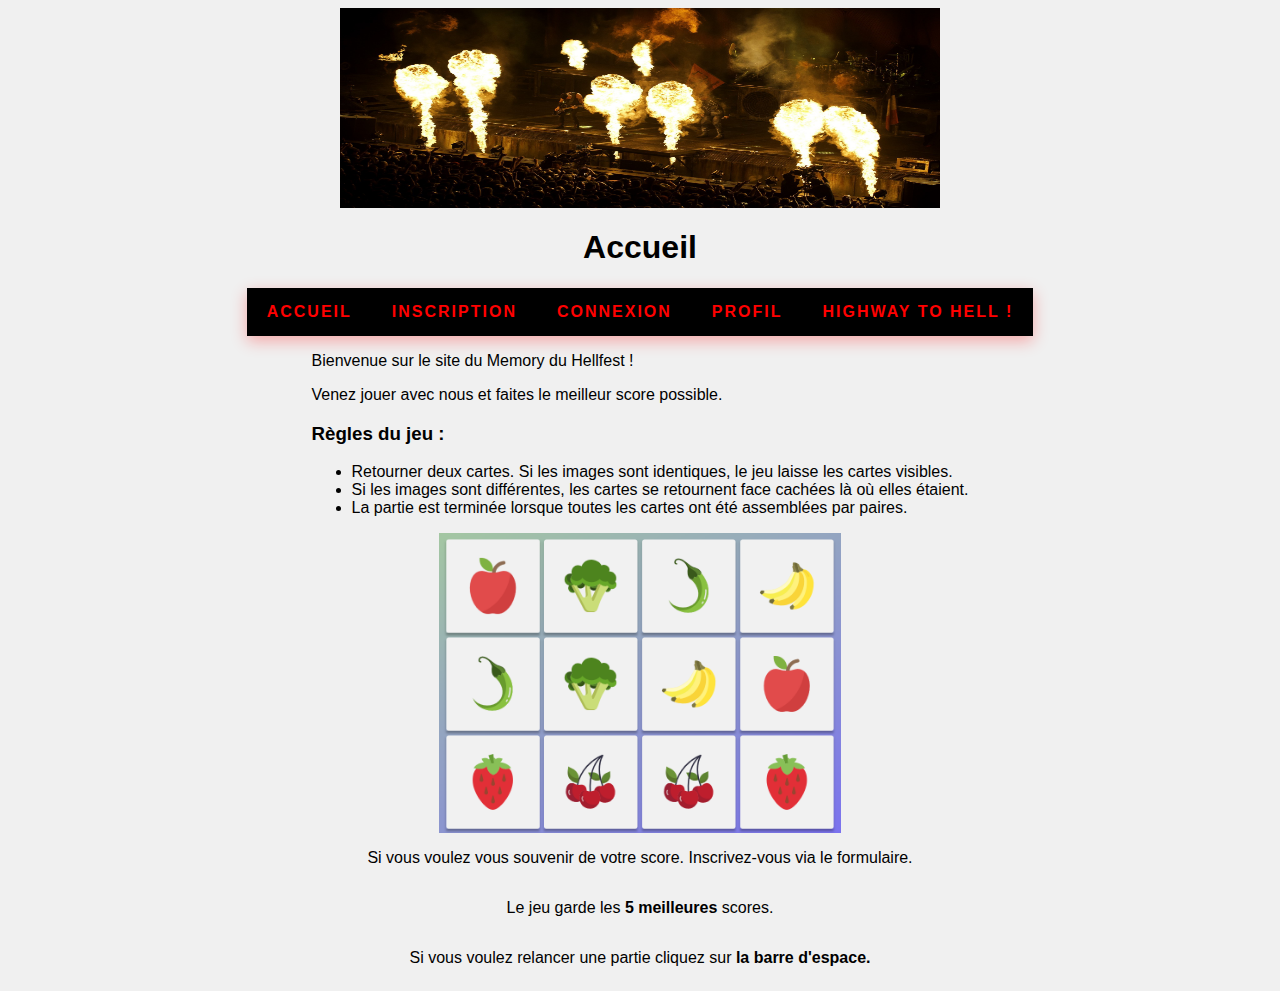
<file: index.html>
<!DOCTYPE html>
<html lang="fr">
<head>
  <meta charset="UTF-8">
  <meta name="viewport" content="width=device-width, initial-scale=1.0">
  <title>Hell-Acceuil</title>
  <link rel="stylesheet" href="css/style.css">
</head>
<body>
  <!-- banderole helfest -->
  <img src="./img/hellfest.jpg" alt="banderole hellfest" height="200" width="600">
  <h1>Accueil</h1>
  <nav>
      <a href="index.html">Accueil</a>
      <a href="inscription.html">Inscription</a>
      <a href="connexion.html">Connexion</a>
      <a href="profil.html">Profil</a>
      <a href="jeu.html">Highway to hell !</a>
  </nav>
  <div>
    <p>Bienvenue sur le site du Memory du Hellfest !</p>
    <p>Venez jouer avec nous et faites le meilleur score possible.</p>
    <h3>Règles du jeu :</h3>
    <p>
      <ul>
        <li>Retourner deux cartes. Si les images sont identiques, le jeu laisse les cartes visibles.</li>
        <li>Si les images sont différentes, les cartes se retournent face cachées là où elles étaient.</li>
        <li>La partie est terminée lorsque toutes les cartes ont  été assemblées par paires.</li>
      </ul>
    </p>
  </div>
  <img src="img/memory_detail.png" alt="exemple de plateau de jeu de memory" height="300">
  <p>Si vous voulez vous souvenir de votre score. Inscrivez-vous via le formulaire.</p>
  <p>Le jeu garde les <strong>5 meilleures</strong> scores.</p>
  <p>Si vous voulez relancer une partie cliquez sur <strong>la barre d'espace.</strong></p>

  <script type="module" src="js/jeu.js"></script>
</body>
</html>
</file>
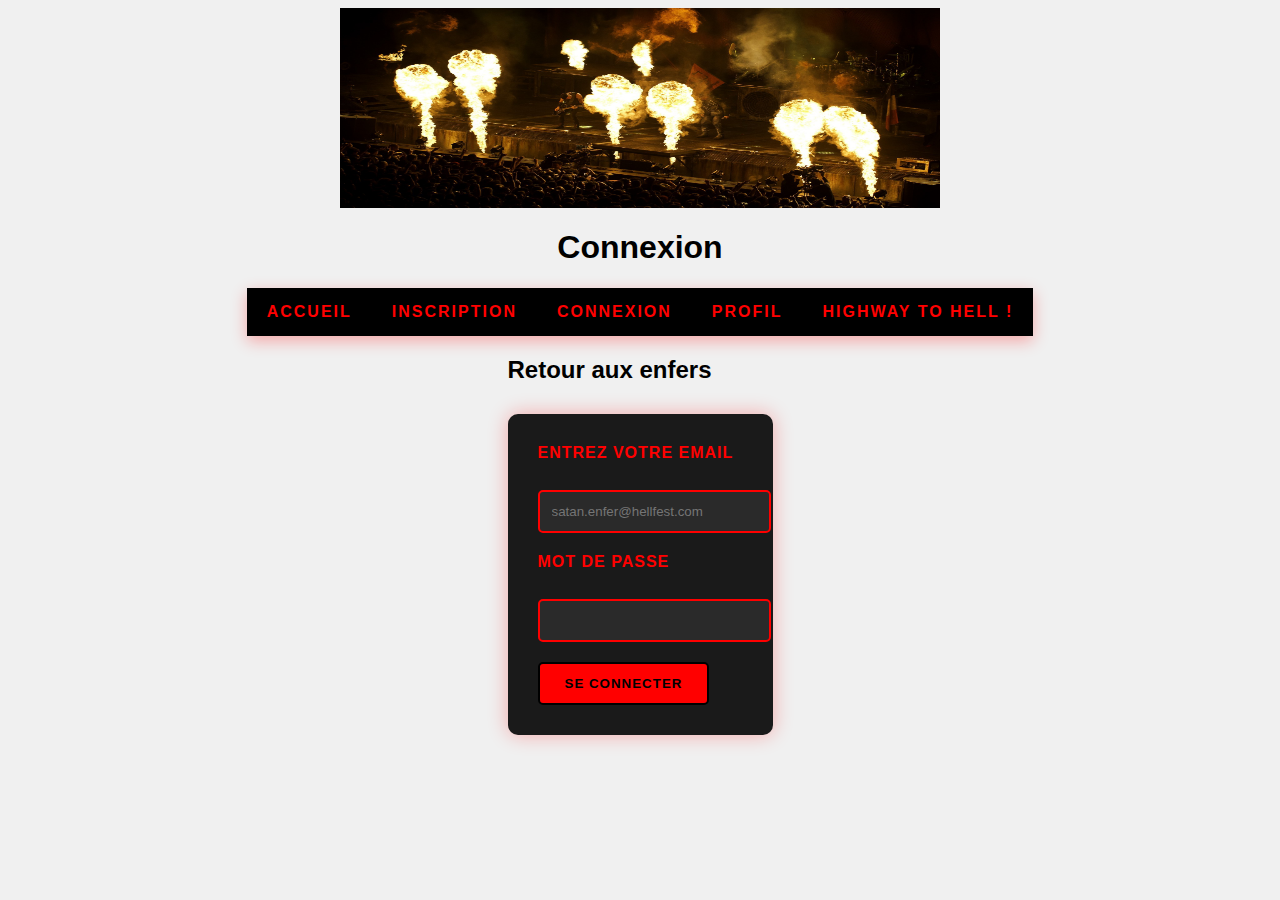
<file: connexion.html>
<!DOCTYPE html>
<html lang="fr">
  <head>
    <meta charset="UTF-8" />
    <meta name="viewport" content="width=device-width, initial-scale=1.0" />
    <title>Hell-Inscription</title>
    <link rel="stylesheet" href="css/style.css" />
  </head>
  <body>
    <img
      src="./img/hellfest.jpg"
      alt="banderole hellfest"
      height="200"
      width="600"
    />
    <h1>Connexion</h1>
    <nav>
      <a href="index.html">Accueil</a>
      <a href="inscription.html">Inscription</a>
      <a href="connexion.html">Connexion</a>
      <a href="profil.html">Profil</a>
      <a href="jeu.html">Highway to hell !</a>
    </nav>
    <div>
      <h2>Retour aux enfers</h2>
      <form id="hellConnexion">
        <div>
          <label for="emailUser">Entrez votre email</label><br />
          <input
            type="email"
            id="emailUser"
            placeholder="satan.enfer@hellfest.com"
            required
          />
          <div id="emailError" class="error"></div>
        </div>
        <div>
          <label for="passwordUser">Mot de passe</label><br />
          <input type="password" id="passwordUser" required />
          <div id="passwordError" class="error"></div>
        </div>
        <button type="submit">Se connecter</button>
      </form>
    </div>
    <script type="module" src="./js/connexion.js"></script>
  </body>
</html>
</file>
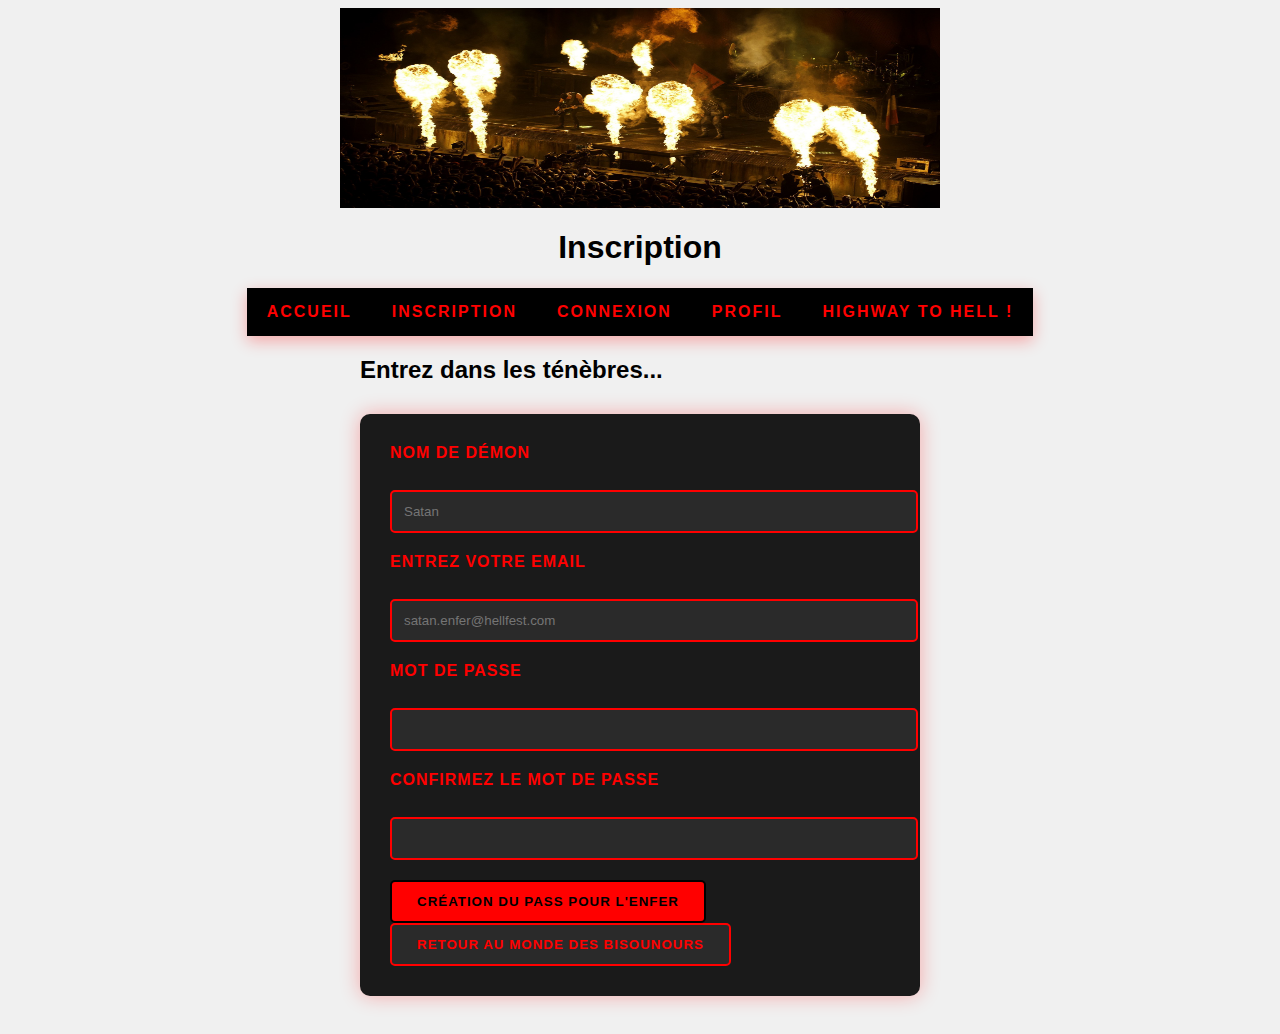
<file: inscription.html>
<!DOCTYPE html>
<html lang="fr">
  <head>
    <meta charset="UTF-8" />
    <meta name="viewport" content="width=device-width, initial-scale=1.0" />
    <title>Hell-Inscription</title>
    <link rel="stylesheet" href="css/style.css" />
  </head>
  <body>
    <img
      src="./img/hellfest.jpg"
      alt="banderole hellfest"
      height="200"
      width="600"
    />
    <h1>Inscription</h1>
    <nav>
      <a href="index.html">Accueil</a>
      <a href="inscription.html">Inscription</a>
      <a href="connexion.html">Connexion</a>
      <a href="profil.html">Profil</a>
      <a href="jeu.html">Highway to hell !</a>
    </nav>
    <div>
      <h2>Entrez dans les ténèbres...</h2>
      <form id="hellUser">
        <div>
          <label for="nameUser">Nom de démon</label><br />
          <input type="text" id="nameUser" placeholder="Satan" required />
          <div id="nameError" class="error"></div>
        </div>
        <div>
          <label for="emailUser">Entrez votre email</label><br />
          <input
            type="email"
            id="emailUser"
            placeholder="satan.enfer@hellfest.com"
            required
          />
          <div id="emailError" class="error"></div>
        </div>
        <div>
          <label for="passwordUser">Mot de passe</label><br />
          <input type="password" id="passwordUser" required />
          <div id="passwordError" class="error"></div>
          <div id="levelPassword"></div>
        </div>
        <div>
          <label for="checkPasswordUser">Confirmez le mot de passe</label><br />
          <input type="password" id="checkPasswordUser" required />
          <div id="checkPasswordError" class="error"></div>
        </div>
        <button type="submit">Création du pass pour l'enfer</button>
        <button type="reset">Retour au monde des bisounours</button>
      </form>
    </div>

    <script type="module" src="js/inscription.js"></script>
  </body>
</html>
</file>
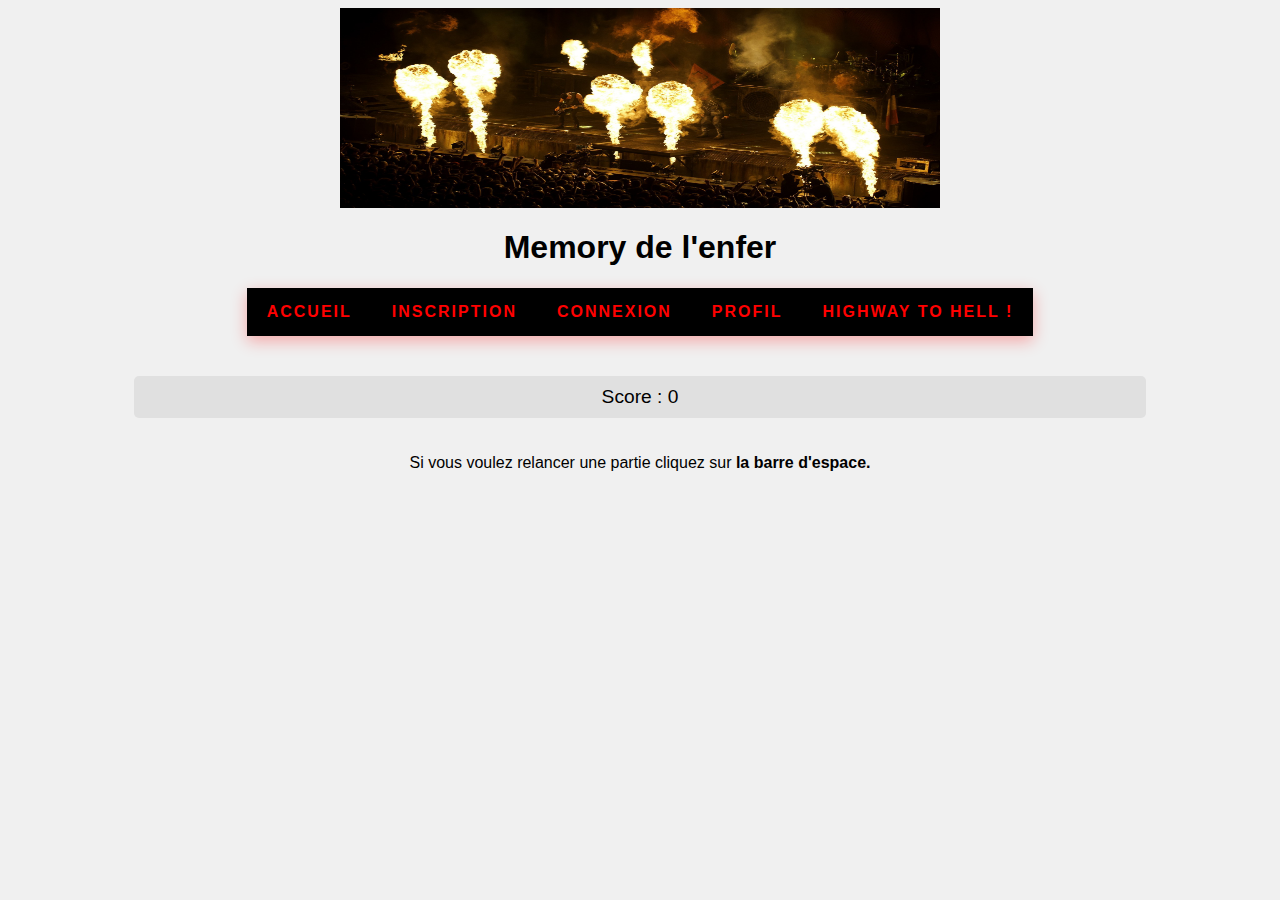
<file: jeu.html>
<!DOCTYPE html>
<html lang="fr">
  <head>
    <meta charset="UTF-8" />
    <meta name="viewport" content="width=device-width, initial-scale=1.0" />
    <title>Highway to hell !</title>
    <link rel="stylesheet" href="css/style.css" />
  </head>
  <body>
      <img src="./img/hellfest.jpg" alt="banderole hellfest" height="200" width="600">
      <h1>Memory de l'enfer</h1>
      <nav>
        <a href="index.html">Accueil</a>
        <a href="inscription.html">Inscription</a>
        <a href="connexion.html">Connexion</a>
        <a href="profil.html">Profil</a>
        <a href="jeu.html">Highway to hell !</a>
      </nav>
    <main>
      <div id="gameBoard"></div>
      <div id="scoreBoard">Score : 0</div>
    </main>
    <p>Si vous voulez relancer une partie cliquez sur <strong>la barre d'espace.</strong></p>
    <script type="module" src="./js/jeu.js"></script>
  </body>
</html>
</file>
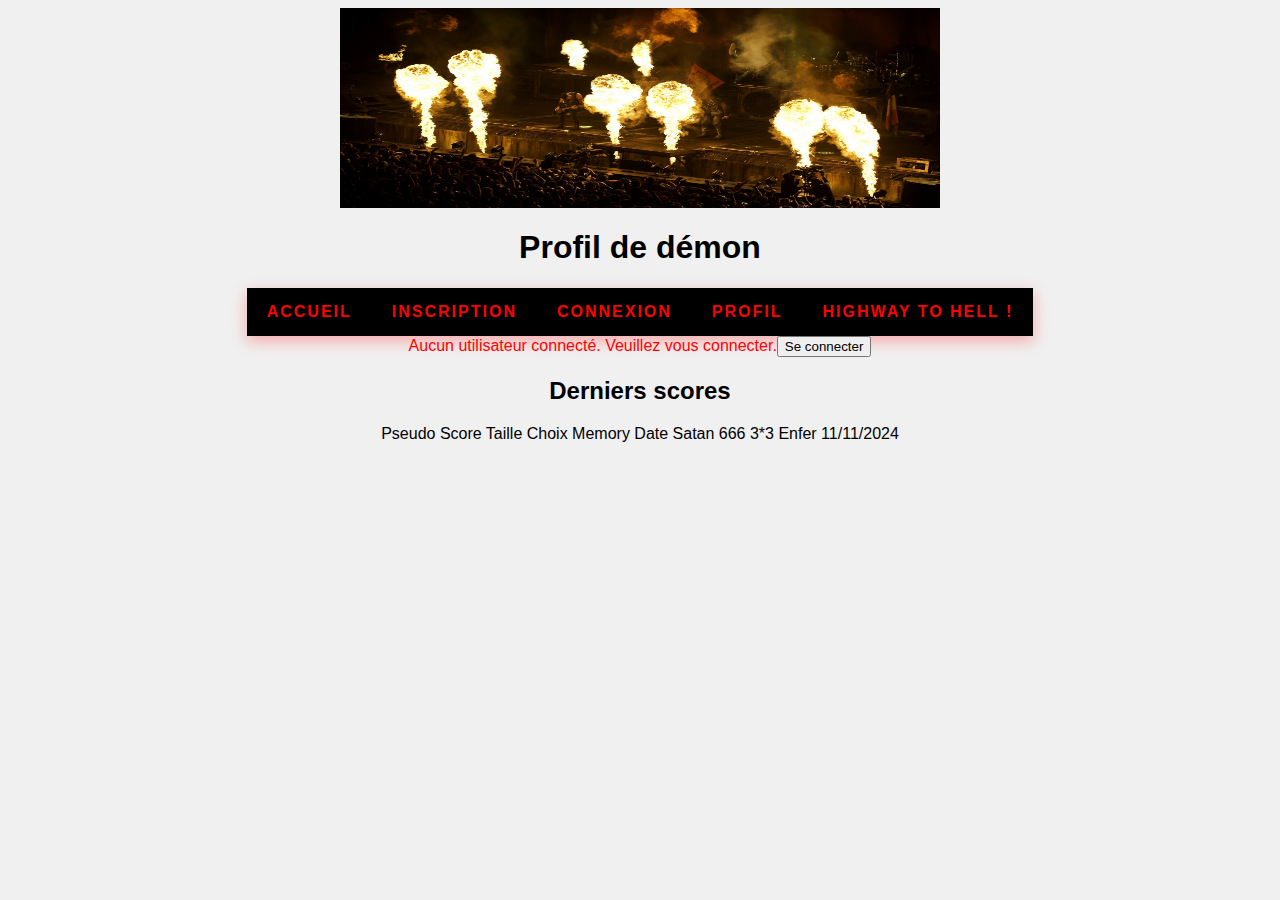
<file: profil.html>
<!DOCTYPE html>
<html lang="fr">
  <head>
    <meta charset="UTF-8" />
    <meta name="viewport" content="width=device-width, initial-scale=1.0" />
    <title>Hell-Inscription</title>
    <link rel="stylesheet" href="css/style.css" />
  </head>
  <body>
    <img
      src="./img/hellfest.jpg"
      alt="banderole hellfest"
      height="200"
      width="600"
    />
    <h1>Profil de démon</h1>
    <nav>
      <a href="index.html">Accueil</a>
      <a href="inscription.html">Inscription</a>
      <a href="connexion.html">Connexion</a>
      <a href="profil.html">Profil</a>
      <a href="jeu.html">Highway to hell !</a>
    </nav>

    <div id="errorContainer" style="display: none; color: red"></div>

    <form id="profilUser" style="display: none">
      <div>
        <label for="nomUser">Nom du démon</label><br />
        <input type="text" id="nomUser" placeholder="Satan" required readonly />
        <div id="nameError" class="error"></div>
      </div>
      <div>
        <label for="emailUser">Email du démon</label><br />
        <input
          type="email"
          id="emailUser"
          placeholder="satan.enfer@hellfest.com"
          required
          readonly
        />
        <div id="emailError" class="error"></div>
      </div>
      <div>
        <label for="profilPicture">Photo de démon</label><br />
        <img
          id="profilImage"
          src="./img/facearriere.png"
          alt="Photo de profil"
          style="width: 100px; height: 100px"
        />
        <input type="file" id="profilPicture" accept="image/*" />
      </div>
      <div>
        <label for="memoryChoice">Choix du Memory</label>
        <select name="choices" id="memoryChoice">
          <option value="">Choisi ton coté obscur</option>
          <option value="1">1</option>
          <option value="2">2</option>
          <option value="3">3</option>
          <option value="4">4</option>
        </select>
      </div>
      <div>
        <label for="sizeChoice">Taille du Memory</label>
        <select name="sizes" id="sizeChoice">
          <option value="">Choisissez la taille</option>
          <option value="3x3">3x3</option>
          <option value="4x4">4x4</option>
          <option value="5x5">5x5</option>
        </select>
      </div>
      <button type="submit">Enregistrer les options</button>
    </form>
    <h2>Derniers scores</h2>
    <th>
      <tr>
        <td>Pseudo</td>
        <td>Score</td>
        <td>Taille</td>
        <td>Choix Memory</td>
        <td>Date</td>
      </tr>
      <tr>
        <td>Satan</td>
        <td>666</td>
        <td>3*3</td>
        <td>Enfer</td>
        <td>11/11/2024</td>
      </tr>
    </th>

    <script type="module" src="./js/profil.js"></script>
  </body>
</html>
</file>
<file: css/style.css>
body {
  display: flex;
  flex-direction: column;
  align-items: center;
  font-family: Arial, sans-serif;
  background-color: #f0f0f0;
}
main {
  width: 80%;
}
#gameBoard {
  display: grid;
  grid-template-columns: repeat(4, 1fr);
  gap: 10px;
  width: 80%;
  max-width: 600px;
  margin-top: 20px;
}

.card {
  aspect-ratio: 1 / 1;
  perspective: 1000px;
  cursor: pointer;
}

.card-inner {
  position: relative;
  width: 100%;
  height: 100%;
  text-align: center;
  transition: transform 0.6s;
  transform-style: preserve-3d;
  border-radius: 1px;
}

.card.flipped .card-inner {
  transform: rotateY(180deg);
}
.card-front,
.card-back {
  position: absolute;
  width: 100%;
  height: 100%;
  backface-visibility: hidden;
  border-radius: 1px;
}

.card-front {
  background-size: cover;
  background-position: center;
}

.card-back {
  background-size: cover;
  background-position: center;
  transform: rotateY(180deg);
}

.card.matched .card-back .card-inner {
  opacity: 0.5;
  backface-visibility: hidden;
  transform: rotateY(180deg);
}

#scoreBoard {
  text-align: center;
  font-size: 1.2em;
  margin: 20px 0;
  padding: 10px;
  background-color: #e0e0e0;
  border-radius: 5px;
}

nav {
  background-color: #000;
  display: flex;
  justify-content: center;
  padding: 15px 0;
  box-shadow: 0 5px 15px rgba(255, 0, 0, 0.3);
}

nav a {
  color: #ff0000;
  text-decoration: none;
  text-transform: uppercase;
  font-family: "Arial Black", sans-serif;
  font-weight: bold;
  margin: 0 20px;
  letter-spacing: 2px;
  position: relative;
  transition: all 0.3s ease;
}

nav a::before {
  content: "";
  position: absolute;
  width: 100%;
  height: 3px;
  background-color: #ff0000;
  bottom: -5px;
  left: 0;
  transform: scaleX(0);
  transition: transform 0.3s ease;
}

nav a:hover {
  color: #ff4444;
}

nav a:hover::before {
  transform: scaleX(1);
}

form {
  background-color: #1a1a1a;
  max-width: 500px;
  margin: 30px auto;
  padding: 30px;
  border-radius: 10px;
  box-shadow: 0 0 20px rgba(255, 0, 0, 0.3);
}

form div {
  margin-bottom: 20px;
}

form label {
  color: #ff0000;
  text-transform: uppercase;
  font-weight: bold;
  display: block;
  margin-bottom: 10px;
  letter-spacing: 1px;
}

form input {
  width: 100%;
  padding: 12px;
  background-color: #2a2a2a;
  border: 2px solid #ff0000;
  color: #ffffff;
  border-radius: 5px;
  transition: all 0.3s ease;
}

form input:focus,
form textarea:focus {
  outline: none;
  box-shadow: 0 0 10px rgba(255, 0, 0, 0.5);
  border-color: #ff4444;
}

form input[type="submit"] {
  background-color: #ff0000;
  color: black;
  font-weight: bold;
  text-transform: uppercase;
  cursor: pointer;
}

form input[type="submit"]:hover {
  background-color: #ff4444;
}

.error {
  color: #f0f0f0;
}

button[type="submit"],
button[type="reset"] {
  padding: 12px 25px;
  text-transform: uppercase;
  font-weight: bold;
  letter-spacing: 1px;
  border-radius: 5px;
  cursor: pointer;
  transition: all 0.3s ease;
}

button[type="submit"] {
  background-color: #ff0000;
  color: black;
  border: 2px solid black;
}

button[type="submit"]:hover {
  background-color: #ff4444;
  box-shadow: 0 0 10px rgba(255, 0, 0, 0.5);
}

button[type="reset"] {
  background-color: #2a2a2a;
  color: #ff0000;
  border: 2px solid #ff0000;
}

button[type="reset"]:hover {
  background-color: #ff0000;
  color: black;
  box-shadow: 0 0 10px rgba(255, 0, 0, 0.3);
}

#levelPassword {
  margin-top: 5px;
  font-weight: bold;
}

.strength-weak {
  color: red;
}

.strength-medium {
  color: orange;
}

.strength-strong {
  color: green;
}

input.error {
  border-color: red;
}
</file>
